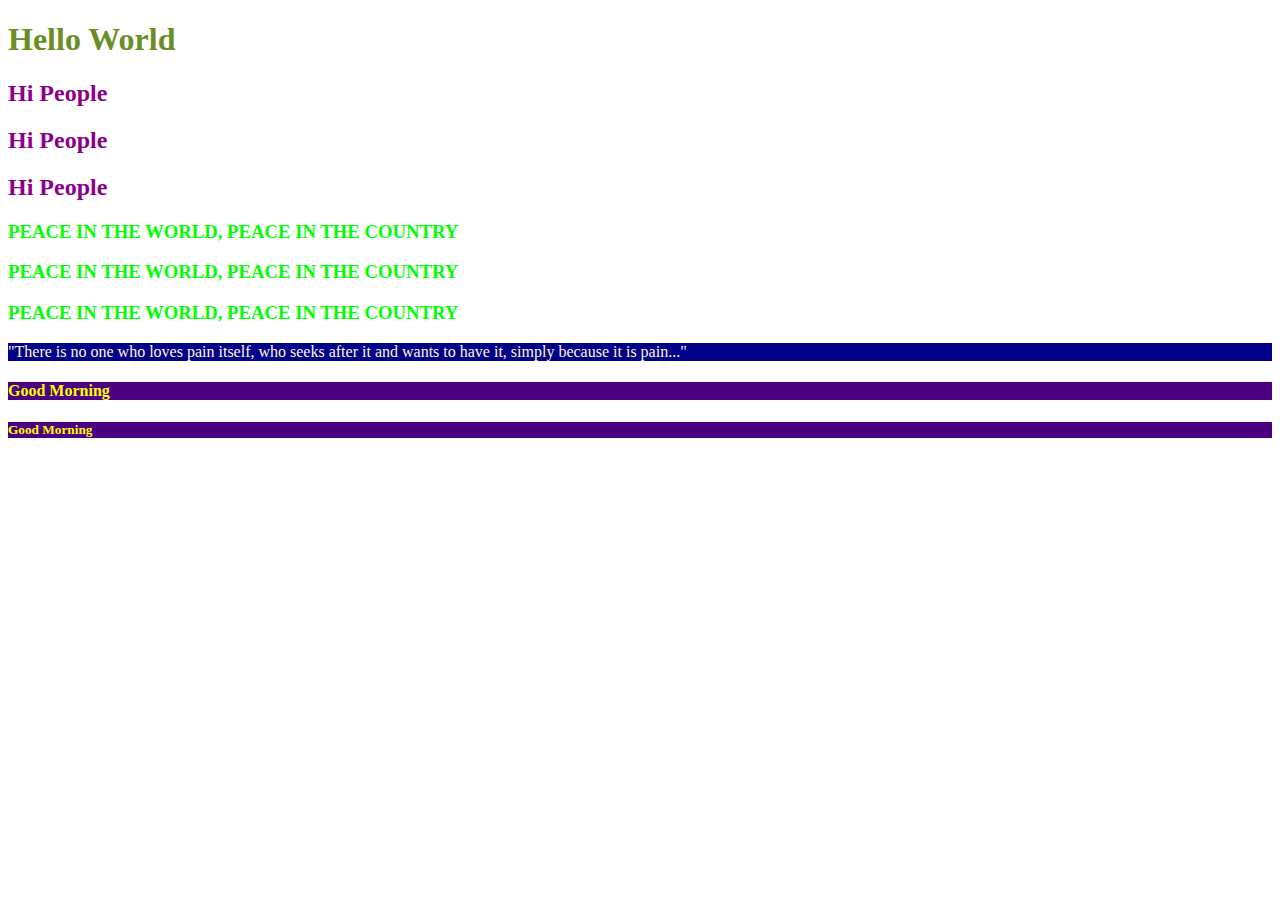
<file: CSSBasics/wwwroot/index.html>
﻿<!DOCTYPE html>
<html>
<head>
    <meta charset="utf-8" />
    <title>CSS Tutorial</title>
    <link rel="stylesheet" href="main.css"/> <!--EXTERNAL CSS => This page(index.html) uses main.css page for style externally-->
    <style>
        h2{
            color:darkmagenta;
            font-family:Ebrima;
        }
    </style>
</head>
<body>
    <!--INLINE CSS-->
    <h1 style="color:olivedrab ; font-family:'Berlin Sans FB' ">Hello World</h1>
    <!--INTERNAL CSS => between the <head> tags we declared which color and font-type all the <h2> tags must have using <style> tag -->
    <h2>Hi People</h2>
    <h2>Hi People</h2>
    <h2>Hi People</h2>
    <h3>PEACE IN THE WORLD, PEACE IN THE COUNTRY</h3>
    <h3>PEACE IN THE WORLD, PEACE IN THE COUNTRY</h3>
    <h3>PEACE IN THE WORLD, PEACE IN THE COUNTRY</h3>
    <p id="mystyle">"There is no one who loves pain itself, who seeks after it and wants to have it, simply because it is pain..."</p>
    <h4 class="myclass">Good Morning</h4>
    <h5 class="myclass">Good Morning</h5>
</body>
</html>
</file>
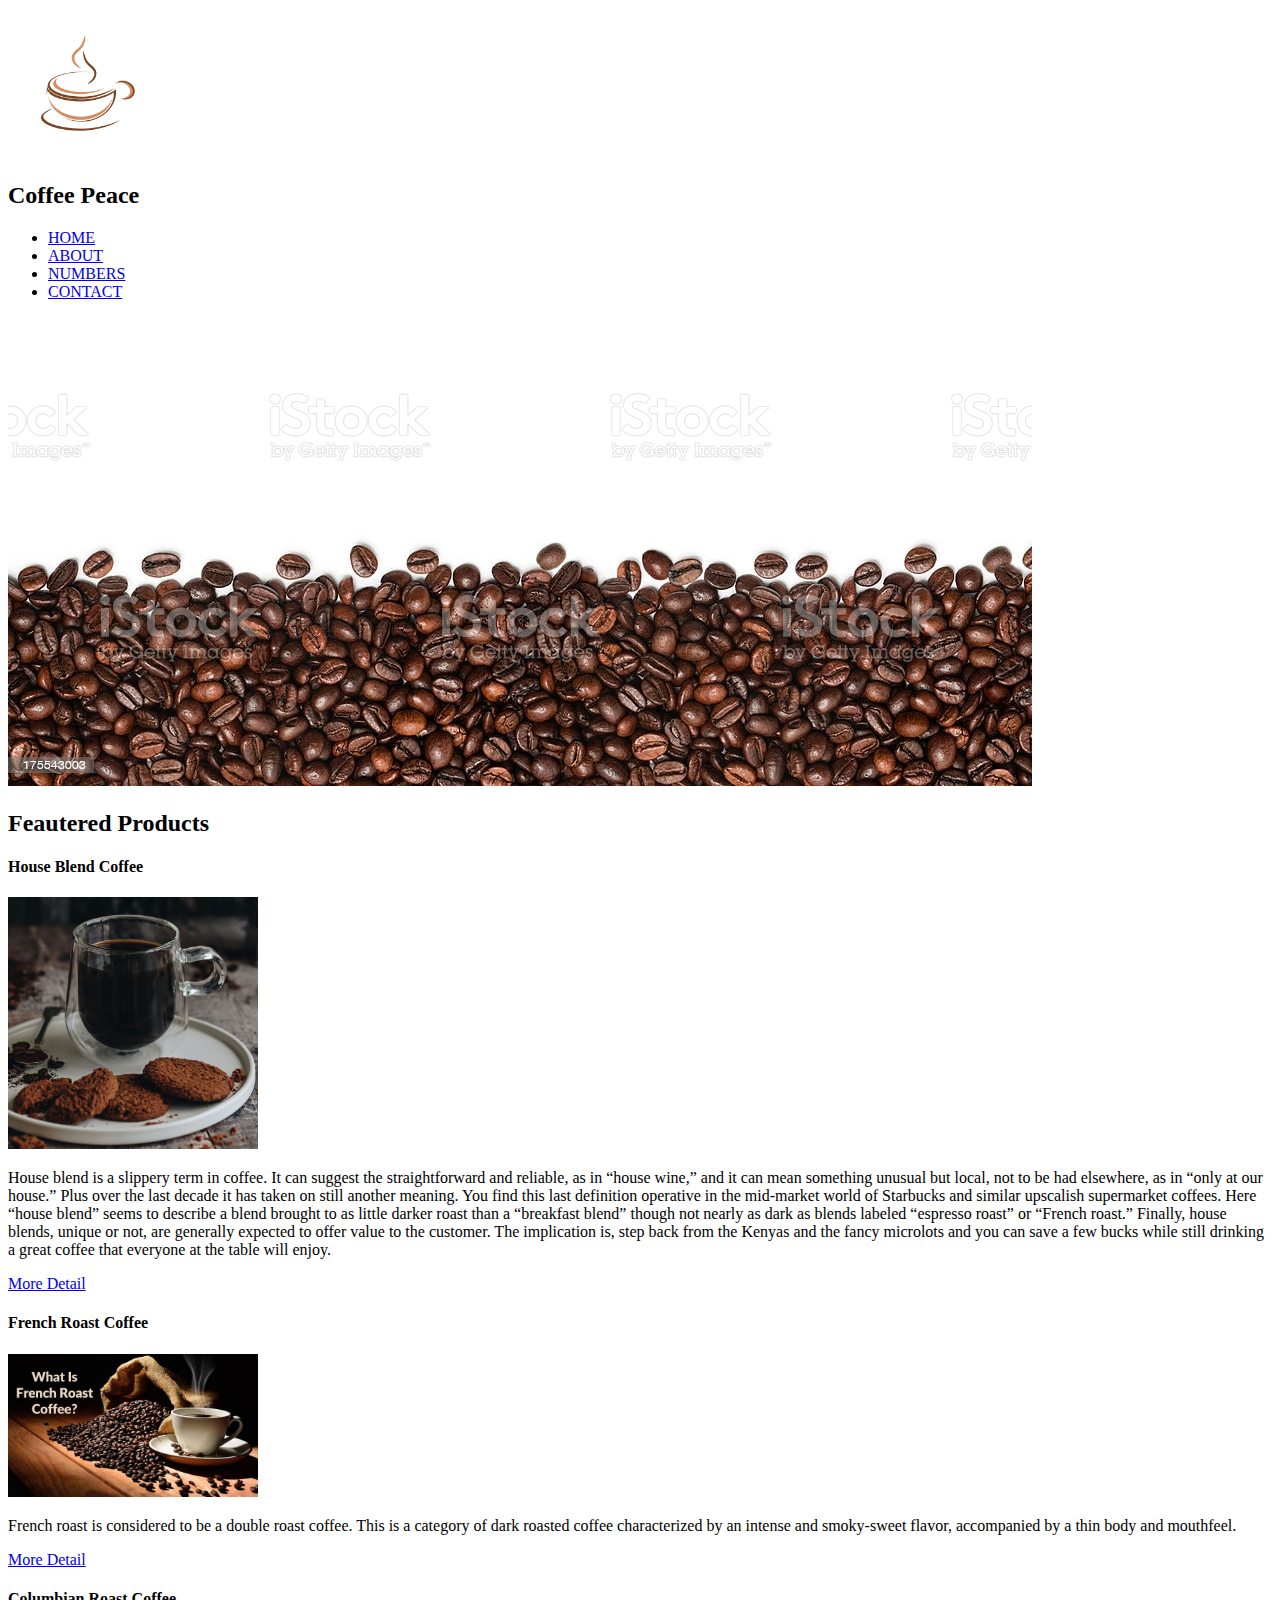
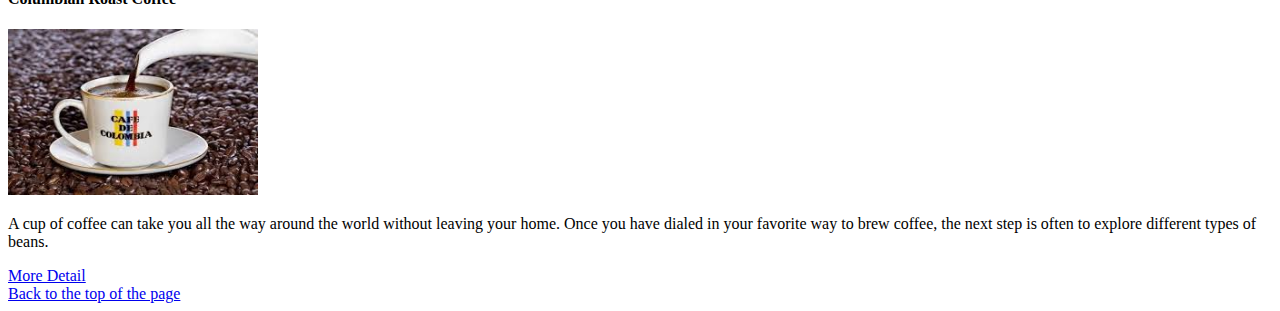
<file: MyCoffeeShop/wwwroot/index.html>
﻿<!DOCTYPE html>
<html>
<head>
    <meta charset="utf-8" />
    <title>Coffee Peace</title>
</head>
<body>
    <img src="images/logo.png" width="150" />
    <h2 id="top">Coffee Peace</h2>
    <ul>
        <!--Unordered list-->
        <li><a href="index.html">HOME</a></li>
        <li><a href="about.html">ABOUT</a></li>
        <li><a href="numbers.html">NUMBERS</a></li>
        <li><a href="contact.html">CONTACT</a></li>
    </ul>
    <img src="images/beans.jpg" />
    <h2>Feautered Products</h2>
    <h4>House Blend Coffee</h4>
    <img src="images/houseblend.jpg" width="250" />
    <p>
        House blend is a slippery term in coffee.
        It can suggest the straightforward and reliable, as in “house wine,”
        and it can mean something unusual but local, not to be had elsewhere,
        as in “only at our house.” Plus over the last decade it has taken on still another meaning.
        You find this last definition operative in the mid-market world of Starbucks and similar upscalish supermarket coffees.
        Here “house blend” seems to describe a blend brought to as little darker roast
        than a “breakfast blend” though not nearly as dark as blends labeled “espresso roast” or “French roast.”
        Finally, house blends, unique or not, are generally expected to offer value to the customer.
        The implication is, step back from the Kenyas and the fancy microlots and you can save a few bucks
        while still drinking a great coffee that everyone at the table will enjoy.
    </p>
    <a target="_blank" href="https://www.coffeereview.com/house-blends-comfort-coffee-and-beyond/#:~:text=House%20blend%20is%20a%20slippery%20term%20in%20coffee.&text=Here%20%E2%80%9Chouse%20blend%E2%80%9D%20seems%20to,offer%20value%20to%20the%20customer.">More Detail</a>
    <h4>French Roast Coffee</h4>
    <img src="images/frenachroast.jpg" width="250" />
    <p>
        French roast is considered to be a double roast coffee.
        This is a category of dark roasted coffee characterized by an intense and smoky-sweet flavor,
        accompanied by a thin body and mouthfeel.
    </p>
    <a target="_blank" href="https://www.thespruceeats.com/french-roast-coffee-765178#:~:text=French%20roast%20is%20considered%20to,a%20thin%20body%20and%20mouthfeel.">More Detail</a>
    <h4>Columbian Roast Coffee</h4>
    <img src="images/columbianroast.jpg" width="250" />
    <p>
        A cup of coffee can take you all the way around the world without leaving your home.
        Once you have dialed in your favorite way to brew coffee,
        the next step is often to explore different types of beans.
    </p>
    <a target="_blank" href="https://www.littlecoffeeplace.com/colombian-coffee-guide">More Detail</a><br />
    <a href="#top">Back to the top of the page</a>
</body>
</html>
</file>
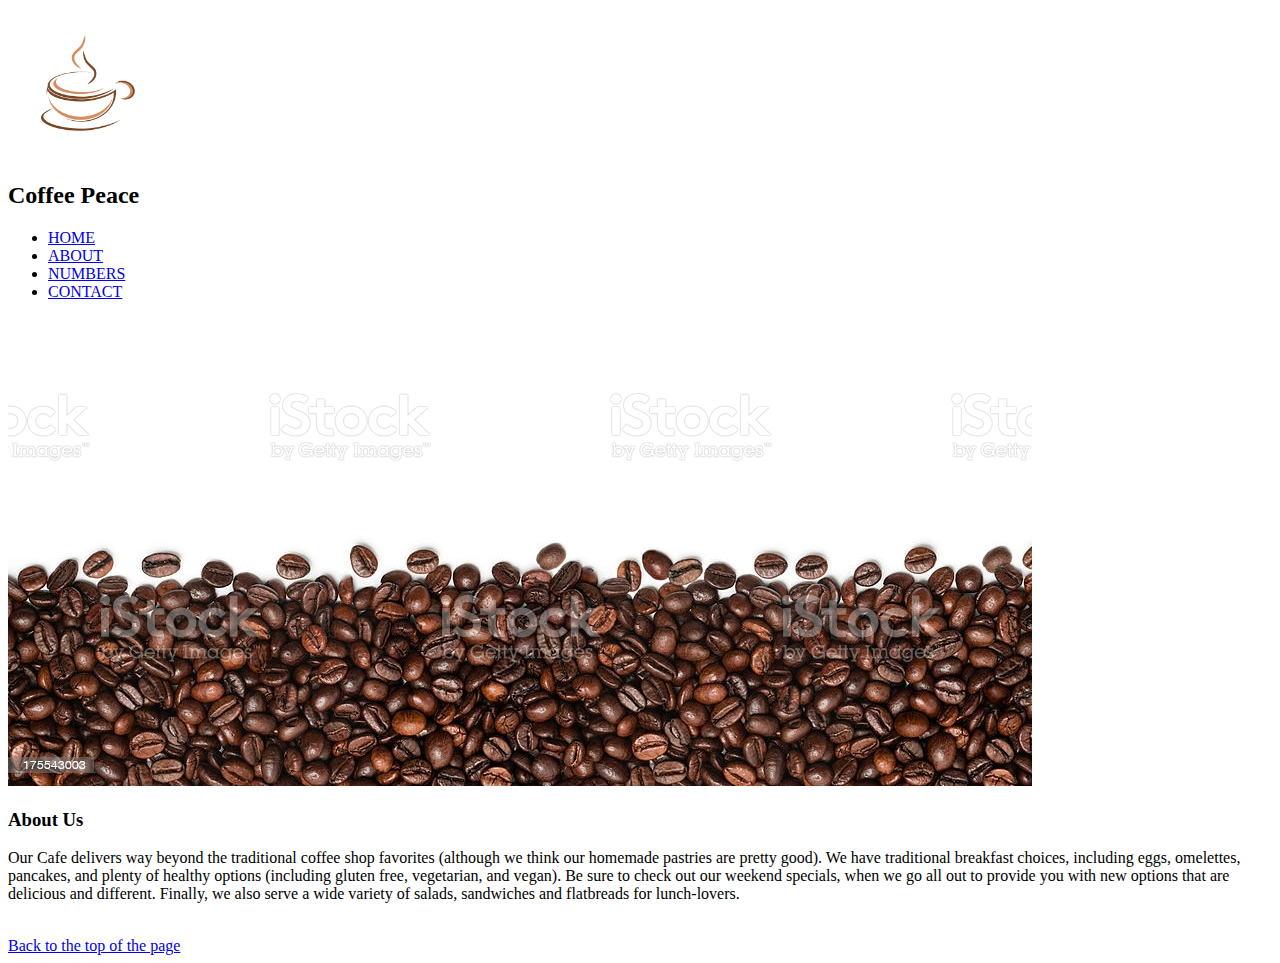
<file: MyCoffeeShop/wwwroot/about.html>
﻿<!DOCTYPE html>
<html>
<head>
    <meta charset="utf-8" />
    <title>About</title>
</head>
<body>
    <img src="images/logo.png" width="150" />
    <h2 id="top">Coffee Peace</h2>
    <ul>
        <!--Unordered list-->
        <li><a href="index.html">HOME</a></li>
        <li><a href="about.html">ABOUT</a></li>
        <li><a href="numbers.html">NUMBERS</a></li>
        <li><a href="contact.html">CONTACT</a></li>
    </ul>
    <img src="images/beans.jpg" />
    <h3>About Us</h3>
    <p>Our Cafe delivers way beyond the traditional coffee shop favorites 
    (although we think our homemade pastries are pretty good). We have traditional breakfast choices, including eggs, 
    omelettes, pancakes, and plenty of healthy options (including gluten free, vegetarian, and vegan).  
    Be sure to check out our weekend specials, when we go all out to provide you with new options that are delicious and different.  
    Finally,  we also serve a wide variety of salads,  sandwiches and flatbreads for lunch-lovers.</p>
   <br />
    <a href="#top">Back to the top of the page</a>
</body>
</html>
</file>
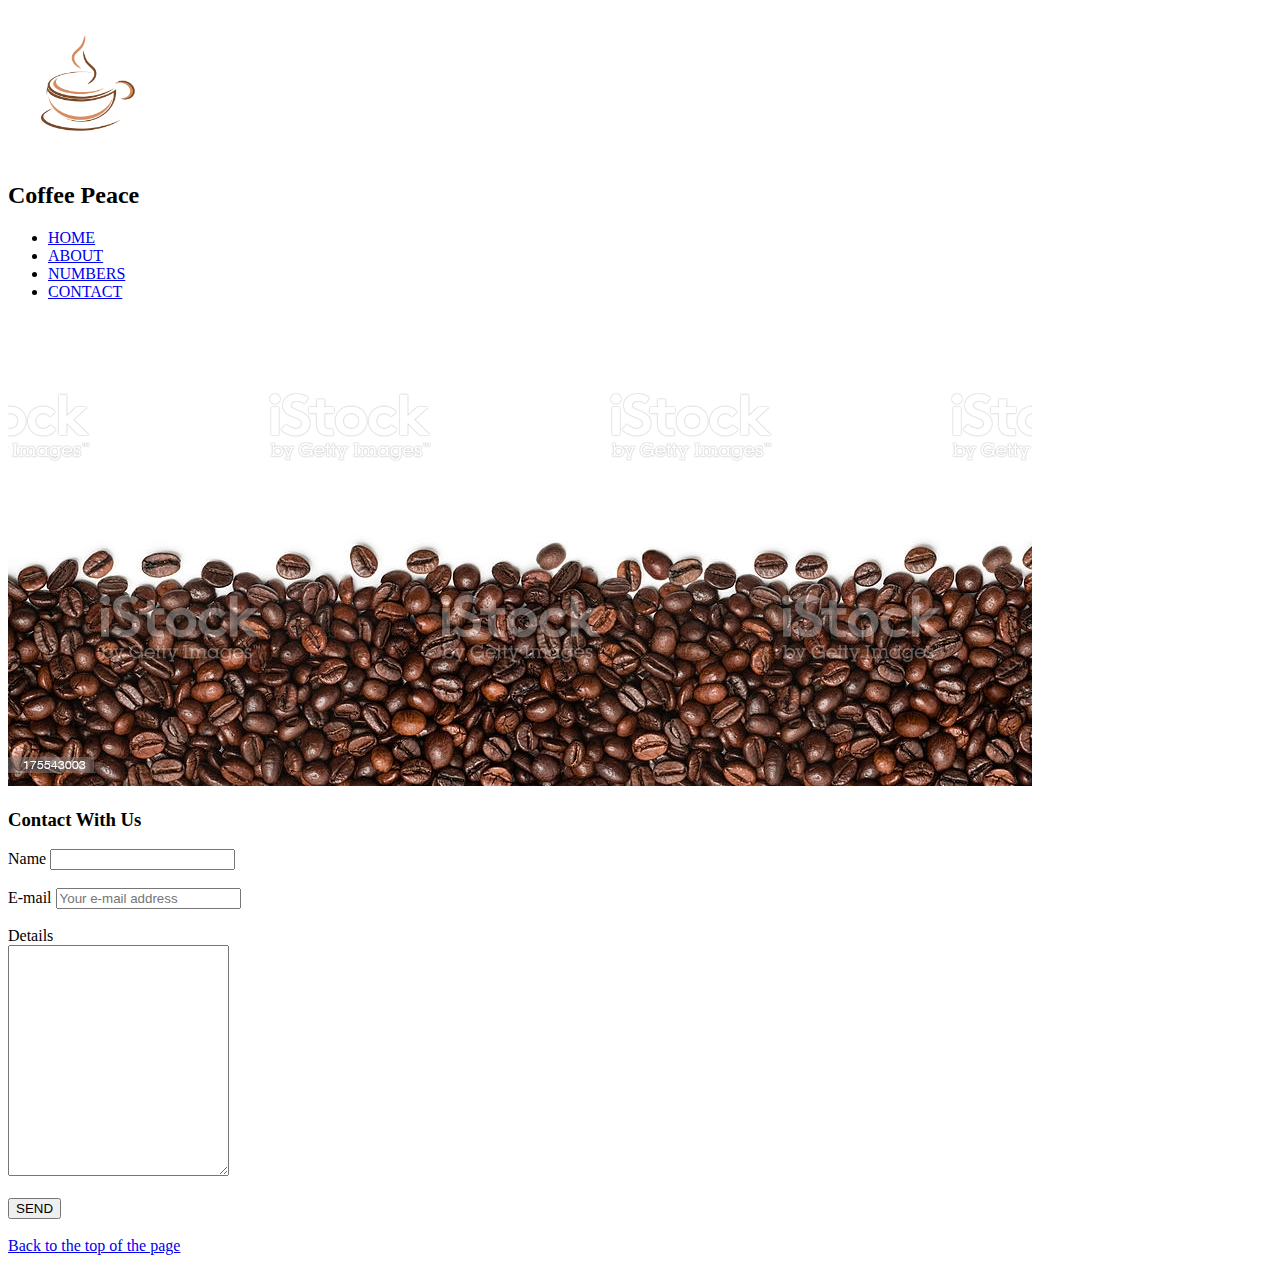
<file: MyCoffeeShop/wwwroot/contact.html>
﻿<!DOCTYPE html>
<html>
<head>
    <meta charset="utf-8" />
    <title>Contact</title>
</head>
<body>
    <img src="images/logo.png" width="150" />
    <h2 id="top">Coffee Peace</h2>
    <ul>
        <!--Unordered list-->
        <li><a href="index.html">HOME</a></li>
        <li><a href="about.html">ABOUT</a></li>
        <li><a href="numbers.html">NUMBERS</a></li>
        <li><a href="contact.html">CONTACT</a></li>
    </ul>
    <img src="images/beans.jpg" />
    <h3>Contact With Us</h3>
    <form action="" method="">
        <label for="contactname">Name</label>
        <input type="text" name="username" id="contactname" /><br /><br />
        <label for="contactemail">E-mail</label>
        <input type="email" name="useremail" id="contactemail" placeholder="Your e-mail address" /><br /><br />
        <label for="contactdetails">Details</label><br />
        <textarea name="userdetails" id="contactdetails" cols="25" rows="15"></textarea><br /><br />
        <button type="submit">SEND</button>
    </form>
    <br />
    <a href="#top">Back to the top of the page</a>
</body>
</html>
</file>
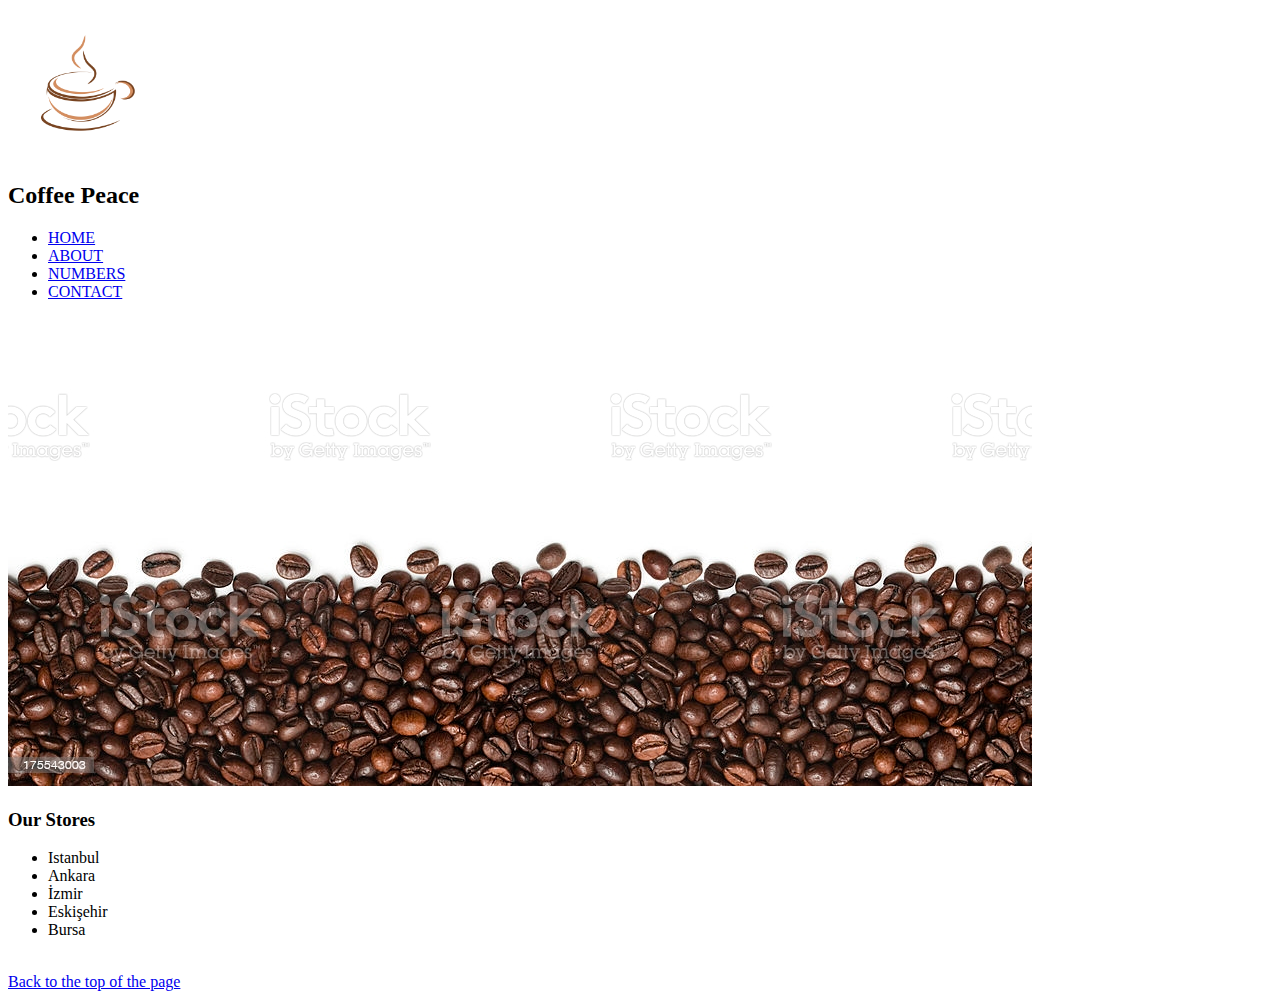
<file: MyCoffeeShop/wwwroot/numbers.html>
﻿<!DOCTYPE html>
<html>
<head>
    <meta charset="utf-8" />
    <title>Our Stores</title>
</head>
<body>
    <img src="images/logo.png" width="150" />
    <h2 id="top">Coffee Peace</h2>
    <ul>
        <!--Unordered list-->
        <li><a href="index.html">HOME</a></li>
        <li><a href="about.html">ABOUT</a></li>
        <li><a href="numbers.html">NUMBERS</a></li>
        <li><a href="contact.html">CONTACT</a></li>
    </ul>
    <img src="images/beans.jpg" />
    <h3>Our Stores</h3>
    <ul>
        <li>Istanbul</li>
        <li>Ankara</li>
        <li>İzmir</li>
        <li>Eskişehir</li>
        <li>Bursa</li>
    </ul>
    <br />
    <a href="#top">Back to the top of the page</a>
</body>
</html>
</file>
<file: CSSBasics/wwwroot/main.css>
﻿
body {
}

h3{
    color:lime;
    font-family:Constantia;
}

#mystyle{
    color:cornsilk;
    background-color:darkblue;
}

.myclass{
    color:yellow;
    background-color:indigo;
}
</file>
